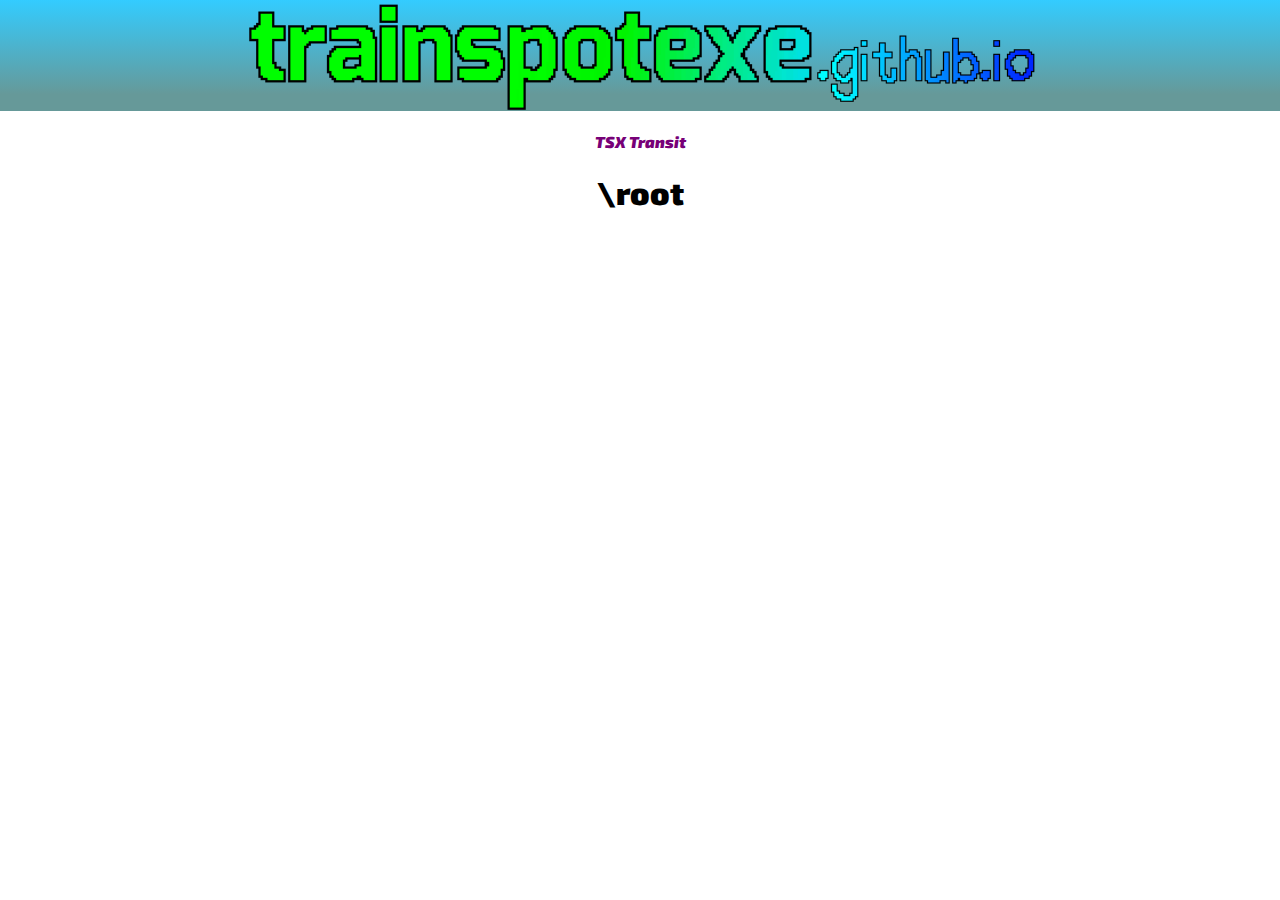
<file: index.html>
<html>
<head>
<title>trainspotexe's github page</title>
<link rel="stylesheet" type="text/css" href="styles.css">
<link href="https://fonts.googleapis.com/css?family=Exo+2" rel="stylesheet">
<link rel="icon" type="image/png" href="favicon.png">
<header>
<div class="headcentre">
    <a href="https://trainspotexe.github.io"><img width=62.5% vspace="-20" src="data/images/title.png" alt="trainspotexe.github.io"></a>
</div>
</header>
</head>
<body>
<div class="page">
    <h4><i><strong><a href="tsxtransit/index.html">TSX Transit</a></strong></i></h4>
    <h1><b>\root</b></h1>
</div>
</body>
</html>
</file>
<file: styles.css>
a{
    color: #770077;
    text-decoration: none;
}
head{
    padding: 0; margin: 0;
}
body{
    font-family: 'Exo 2', sans-serif;
    padding: 0; margin: 0;
}
div.headcentre{
    background: linear-gradient(to bottom, #33ccff 0%, #669999 85%);
    text-align: center;
    margin: auto;
}
div.page{
    text-align: center;
}
div.tsxtransit{
    font-family: 'Patua One', sans-serif;
    text-align: center;
}
</file>
